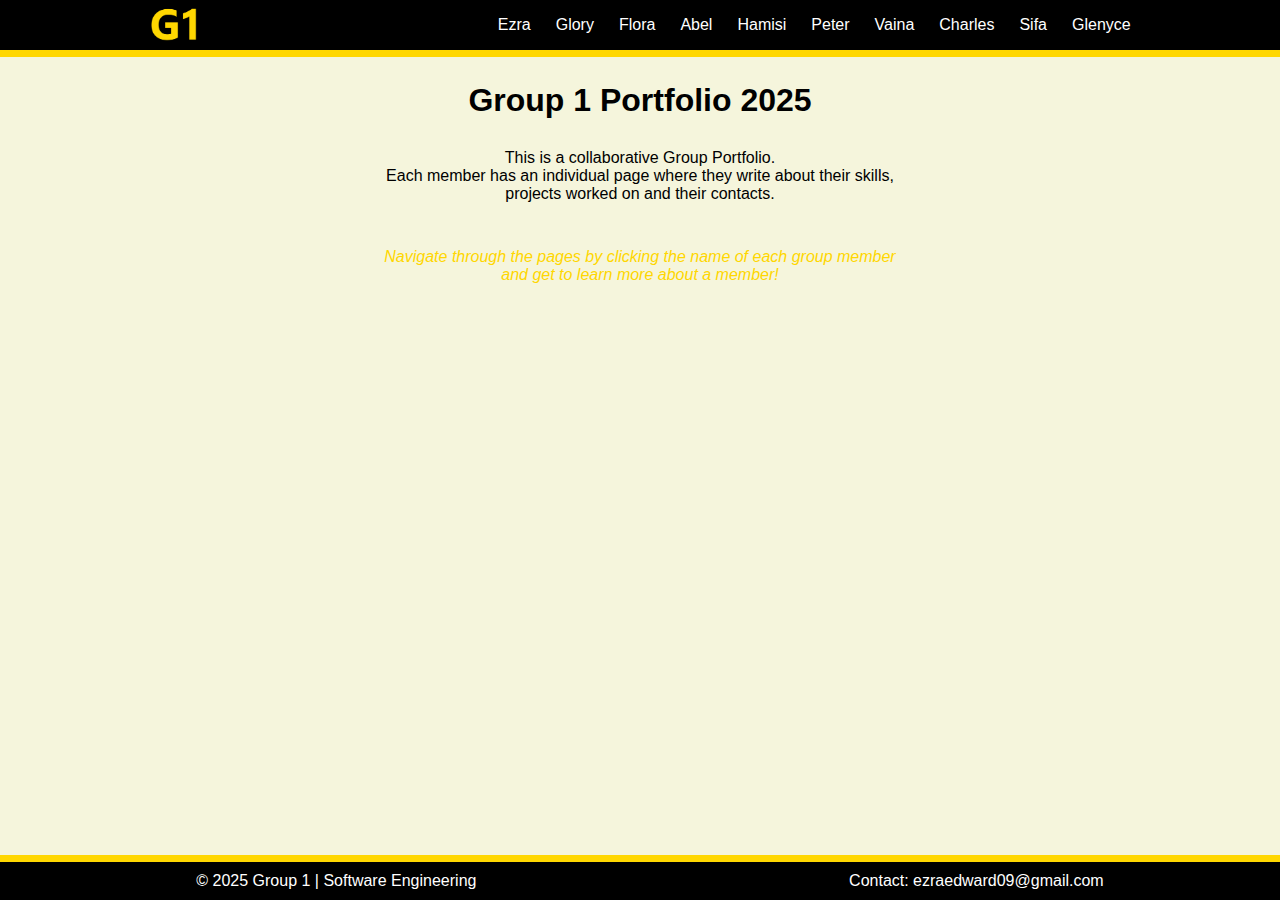
<file: html/index.html>
<!DOCTYPE html>
<html lang="en">
  <head>
    <meta charset="UTF-8" />
    <meta name="viewport" content="width=device-width, initial-scale=1.0" />
    <title>Group Portfolio</title>
    <link rel="stylesheet" href="/css/index.css" />
  </head>
  <body class="main">
    <header>
      <div class="navBar">
        <div>
          <img src="/images/logo.png" alt="My Logo" />
        </div>
        <div class="navGroup">
          <a href="ezra.html">Ezra</a>
          <a href="glory.html">Glory</a>
          <a href="flora.html">Flora</a>
          <a href="abel.html">Abel</a>
          <a href="hamis.html">Hamisi</a>
          <a href="peter.html">Peter</a>
          <a href="vaina.html">Vaina</a>
          <a href="charles.html">Charles</a>
          <a href="sifa.html">Sifa</a>
          <a href="glenyce.html">Glenyce</a>
        </div>
      </div>
    </header>
    <div class="heroSection">
      <h1>Group 1 Portfolio 2025</h1>
      <p>
        This is a collaborative Group Portfolio.<br />
        Each member has an individual page where they write about their skills,
        <br />
        projects worked on and their contacts.
      </p>

      <p class="CTA">
        Navigate through the pages by clicking the name of each group member
        <br />
        and get to learn more about a member!
      </p>
    </div>

    <footer>
      <div class="footer">
        <p>&copy; 2025 Group 1 | Software Engineering</p>
        <p>Contact: ezraedward09@gmail.com</p>
      </div>
    </footer>
  </body>
</html>
</file>
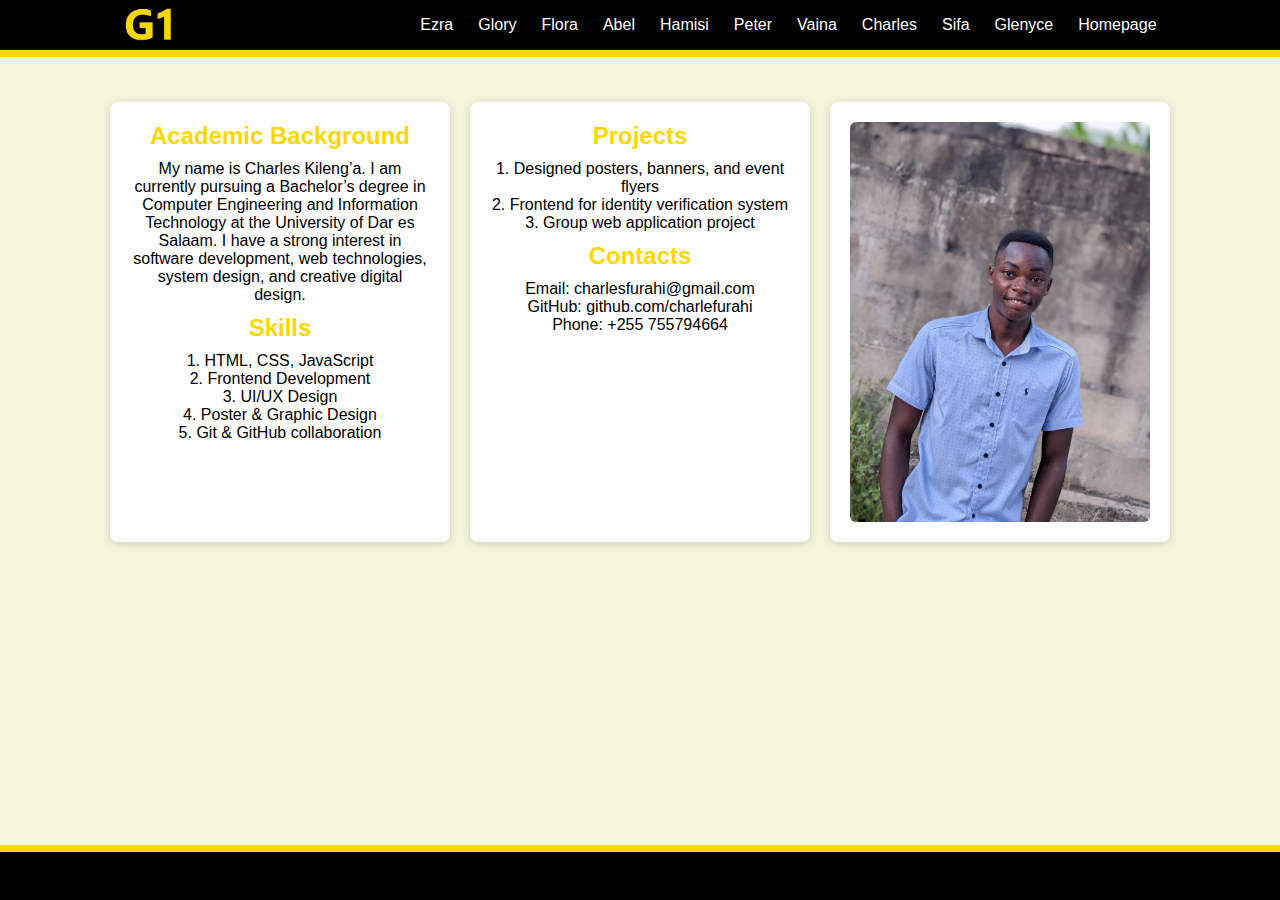
<file: html/charles.html>
<!DOCTYPE html> 
<html lang="en">
  <head>
    <meta charset="UTF-8" />
    <meta name="viewport" content="width=device-width, initial-scale=1.0" />
    <title>Charles Portfolio</title>
    <link rel="stylesheet" href="/css/index.css" />

    <!--Add any additional styling of your page below this comment!-->
    <style>
      .main_div {
        display: flex;
        gap: 20px;
        justify-content: center;
        margin-top: 45px;
        flex-wrap: wrap;
      }

      .card {
        background: white;
        box-shadow: 0 2px 8px rgba(0, 0, 0, 0.15);
        border-radius: 8px;
        padding: 20px;
        flex: 1;
        max-width: 300px;
        display: flex;
        flex-direction: column;
        align-items: center;
      }

      .card img {
        max-width: 100%;
        border-radius: 6px;
      }

      h2 {
        margin-top: 0;
        margin-bottom: 10px;
        text-align: center;
        color: gold;
      }

      p {
        text-align: center;
        color: black;
        margin-bottom: 10px;
      }
    </style>
  </head>

  <body class="main">
    <header>
      <div class="navBar">
        <div>
          <img src="/images/logo.png" alt="My Logo" />
        </div>
        <div class="navGroup">
          <a href="ezra.html">Ezra</a>
          <a href="glory.html">Glory</a>
          <a href="flora.html">Flora</a>
          <a href="abel.html">Abel</a>
          <a href="hamis.html">Hamisi</a>
          <a href="peter.html">Peter</a>
          <a href="vaina.html">Vaina</a>
          <a href="charles.html">Charles</a>
          <a href="sifa.html">Sifa</a>
          <a href="glenyce.html">Glenyce</a>
          <a href="index.html">Homepage</a>
        </div>
      </div>
    </header>

    <!--Start to write your codes below this comment!-->

    <div class="main_div">
      <div class="card">
        <h2>Academic Background</h2>
        <p>
          My name is Charles Kileng’a. I am currently pursuing a Bachelor’s degree in
          Computer Engineering and Information Technology at the University of Dar es Salaam.
          I have a strong interest in software development, web technologies, system design,
          and creative digital design.
        </p>

        <h2>Skills</h2>
        <p>
          1. HTML, CSS, JavaScript <br />
          2. Frontend Development <br />
          3. UI/UX Design <br />
          4. Poster & Graphic Design <br />
          5. Git & GitHub collaboration
        </p>
      </div>

      <div class="card">
        <h2>Projects</h2>
        <p>
          1. Designed posters, banners, and event flyers <br />
          2. Frontend for identity verification system <br />
          3. Group web application project
        </p>

        <h2>Contacts</h2>
        <p>
          Email: charlesfurahi@gmail.com <br />
          GitHub: github.com/charlefurahi <br />
          Phone: +255 755794664
        </p>
      </div>

      <div class="card">
        <img src="/images/charles.jpg" alt="My Picture" />
      </div>
    </div>

    <!--Above this comment is the end of your code-->

    <footer>
      <div class="footer">
        <p>&copy; 2025 Group 1 | Software Engineering</p>
        <p>Contact: ezraedward09@gmail.com</p>
      </div>
    </footer>
  </body>
</html>
</file>
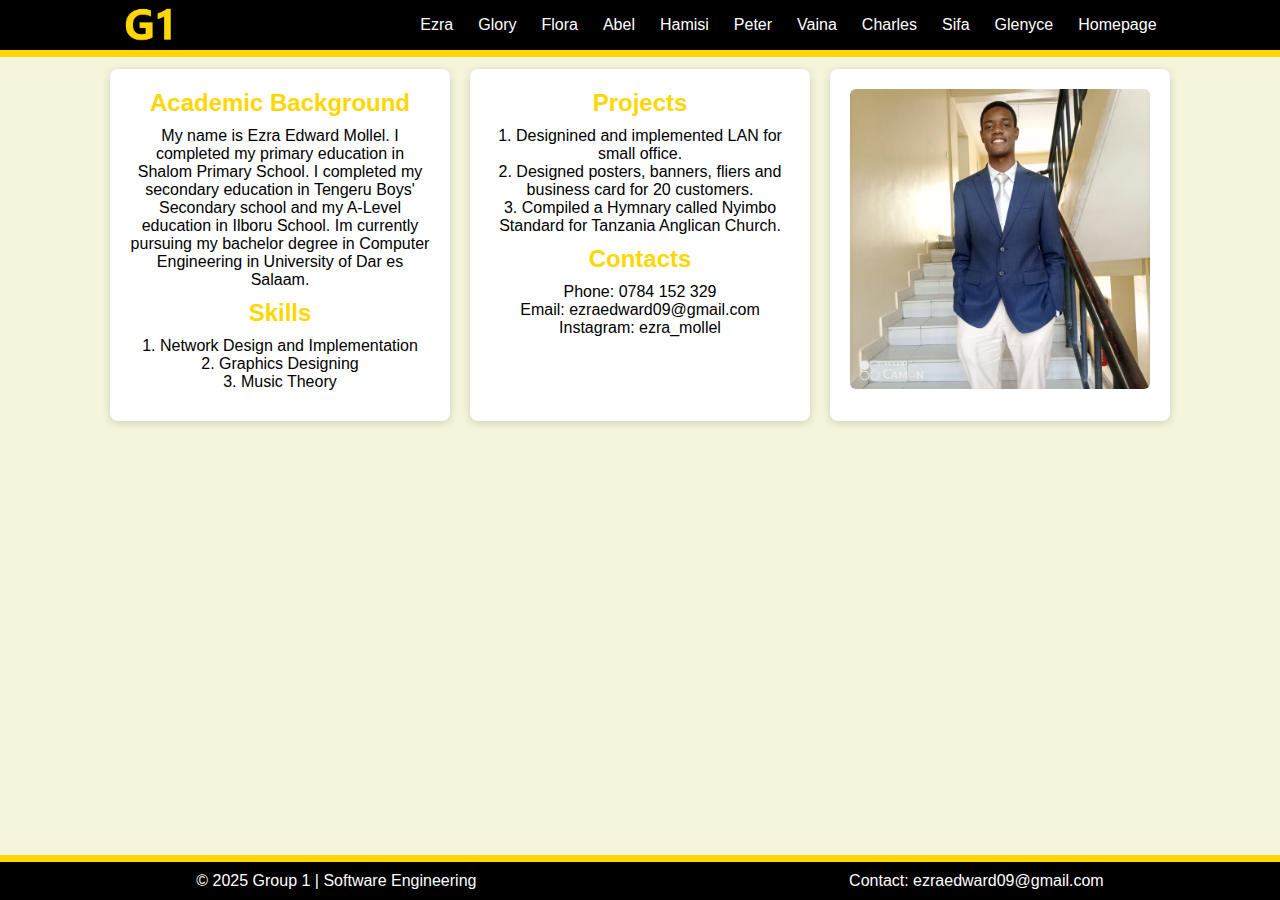
<file: html/ezra.html>
<!--In here, there are concepts of images, videos, anchor elements, styling, and lists-->
<!DOCTYPE html>
<html lang="en">
  <head>
    <meta charset="UTF-8" />
    <meta name="viewport" content="width=device-width, initial-scale=1.0" />
    <title>Ezra Portfolio</title>
    <link rel="stylesheet" href="/css/index.css" />

    <!--Add any additional styling of your page below this comment!-->
    <style>
      .main_div {
        display: flex;
        gap: 20px;
        justify-content: center;
        margin-top: 12px;

        .card {
          background: white;
          box-shadow: 0 2px 8px rgba(0, 0, 0, 0.15);
          border-radius: 8px;
          padding: 20px;
          flex: 1;
          max-width: 300px;
          display: flex;
          flex-direction: column;
          align-items: center;
        }

        img {
          max-width: 100%;
          border-radius: 6px;
        }

        h2 {
          margin-top: 0;
          margin-bottom: 10px;
          text-align: center;
          color: gold;
        }

        p {
          text-align: center;
          color: black;
          margin-bottom: 10px;
        }
      }
    </style>
  </head>
  <body class="main">
    <header>
      <div class="navBar">
        <div>
          <img src="/images/logo.png" alt="My Logo" />
        </div>
        <div class="navGroup">
          <a href="ezra.html">Ezra</a>
          <a href="glory.html">Glory</a>
          <a href="flora.html">Flora</a>
          <a href="abel.html">Abel</a>
          <a href="hamis.html">Hamisi</a>
          <a href="peter.html">Peter</a>
          <a href="vaina.html">Vaina</a>
          <a href="charles.html">Charles</a>
          <a href="sifa.html">Sifa</a>
          <a href="glenyce.html">Glenyce</a>
          <a href="index.html">Homepage</a>
        </div>
      </div>
    </header>
    <!--Start to write your codes below this comment!-->
    <div class="main_div">
      <div class="card">
        <h2>Academic Background</h2>
        <p>
          My name is Ezra Edward Mollel. I completed my primary education in
          Shalom Primary School. I completed my secondary education in Tengeru
          Boys' Secondary school and my A-Level education in Ilboru School. Im
          currently pursuing my bachelor degree in Computer Engineering in
          University of Dar es Salaam.
        </p>

        <h2>Skills</h2>
        <p>
          1. Network Design and Implementation <br />
          2. Graphics Designing <br />
          3. Music Theory
        </p>
      </div>
      <div class="card">
        <h2>Projects</h2>
        <p>
          1. Designined and implemented LAN for small office. <br />
          2. Designed posters, banners, fliers and business card for 20
          customers. <br />
          3. Compiled a Hymnary called Nyimbo Standard for Tanzania Anglican
          Church.
        </p>

        <h2>Contacts</h2>
        <p>
          Phone: 0784 152 329 <br />
          Email: ezraedward09@gmail.com <br />
          Instagram: ezra_mollel
        </p>
      </div>
      <div class="card">
        <img src="/images/ezra.jpg" alt="My Picture" />
      </div>
    </div>

    <!--Above this comment is the end of your code-->
    <footer>
      <div class="footer">
        <p>&copy; 2025 Group 1 | Software Engineering</p>
        <p>Contact: ezraedward09@gmail.com</p>
      </div>
    </footer>
  </body>
</html>
</file>
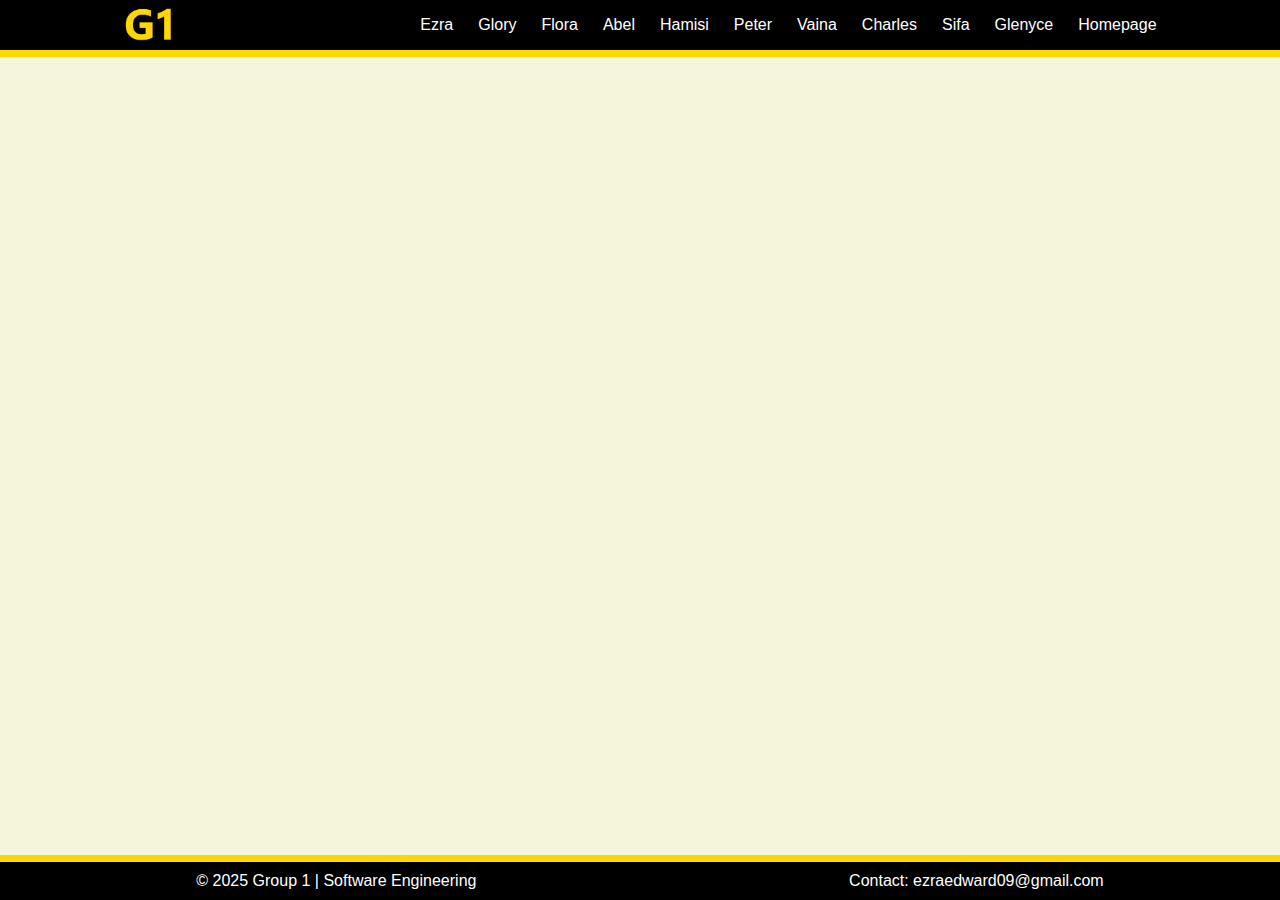
<file: html/flora.html>
<!DOCTYPE html>
<html lang="en">
  <head>
    <meta charset="UTF-8" />
    <meta name="viewport" content="width=device-width, initial-scale=1.0" />
    <title>Flora Portfolio</title>
    <link rel="stylesheet" href="/css/index.css" />

    <!--Add any additional styling of your page below this comment!-->
  </head>
  <body class="main">
    <header>
      <div class="navBar">
        <div>
          <img src="/images/logo.png" alt="My Logo" />
        </div>
        <div class="navGroup">
          <a href="ezra.html">Ezra</a>
          <a href="glory.html">Glory</a>
          <a href="flora.html">Flora</a>
          <a href="abel.html">Abel</a>
          <a href="hamis.html">Hamisi</a>
          <a href="peter.html">Peter</a>
          <a href="vaina.html">Vaina</a>
          <a href="charles.html">Charles</a>
          <a href="sifa.html">Sifa</a>
          <a href="glenyce.html">Glenyce</a>
          <a href="index.html">Homepage</a>
        </div>
      </div>
    </header>
    <!--Start to write your codes below this comment!-->

    <!--Above this comment is the end of your code-->
    <footer>
      <div class="footer">
        <p>&copy; 2025 Group 1 | Software Engineering</p>
        <p>Contact: ezraedward09@gmail.com</p>
      </div>
    </footer>
  </body>
</html>
</file>
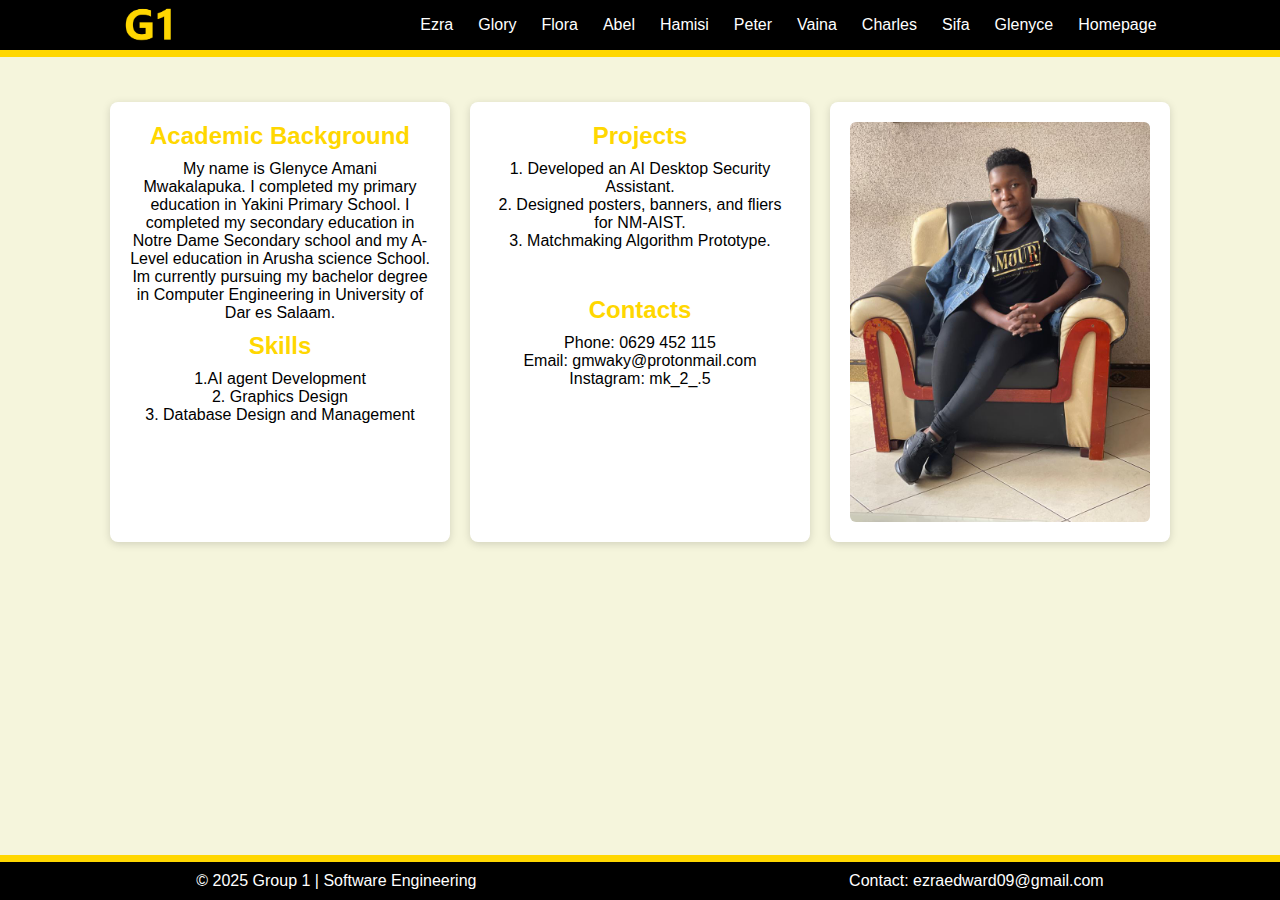
<file: html/glenyce.html>
<!--In here, there are concepts of images, videos, anchor elements, styling, and lists-->
<!DOCTYPE html>
<html lang="en">
  <head>
    <meta charset="UTF-8" />
    <meta name="viewport" content="width=device-width, initial-scale=1.0" />
    <title>Glenyce Portfolio</title>
    <link rel="stylesheet" href="/css/index.css" />

    <!--Add any additional styling of your page below this comment!-->
    <style>
      .main_div {
        display: flex;
        gap: 20px;
        justify-content: center;
        margin-top: 45px;

        .card {
          background: white;
          box-shadow: 0 2px 8px rgba(0, 0, 0, 0.15);
          border-radius: 8px;
          padding: 20px;
          flex: 1;
          max-width: 300px;
          display: flex;
          flex-direction: column;
          align-items: center;
        }

        img {
          max-width: 100%;
          border-radius: 6px;
        }

        h2 {
          margin-top: 0;
          margin-bottom: 10px;
          text-align: center;
          color: gold;
        }

        p {
          text-align: center;
          color: black;
          margin-bottom: 10px;
        }
      }
    </style>
  </head>
  <body class="main">
    <header>
      <div class="navBar">
        <div>
          <img src="/images/logo.png" alt="My Logo" />
        </div>
        <div class="navGroup">
          <a href="ezra.html">Ezra</a>
          <a href="glory.html">Glory</a>
          <a href="flora.html">Flora</a>
          <a href="abel.html">Abel</a>
          <a href="hamis.html">Hamisi</a>
          <a href="peter.html">Peter</a>
          <a href="vaina.html">Vaina</a>
          <a href="charles.html">Charles</a>
          <a href="sifa.html">Sifa</a>
          <a href="glenyce.html">Glenyce</a>
          <a href="index.html">Homepage</a>
        </div>
      </div>
    </header>
    <!--Start to write your codes below this comment!-->
    <div class="main_div">
      <div class="card">
        <h2>Academic Background</h2>
        <p>
          My name is Glenyce Amani Mwakalapuka. I completed my primary education in
          Yakini Primary School. I completed my secondary education in Notre Dame Secondary school and my A-Level education in Arusha science School. Im
          currently pursuing my bachelor degree in Computer Engineering in
          University of Dar es Salaam.
        </p>

        <h2>Skills</h2>
        <p>
          1.AI agent Development<br />
          2. Graphics Design <br />
          3. Database Design and Management
        </p>
      </div>
      <div class="card">
        <h2>Projects</h2>
        <p>
          1. Developed an AI Desktop Security Assistant.<br />
          2. Designed posters, banners, and fliers for NM-AIST. <br />
          3. Matchmaking Algorithm Prototype.
        </p>
        <br />
        <br />
        <h2>Contacts</h2>
        <p>
          Phone: 0629 452 115<br />
          Email: gmwaky@protonmail.com <br />
          Instagram: mk_2_.5
        </p>
      </div>
      <div class="card">
        <img src="/images/glenyce.jpeg" alt="My Picture" />
      </div>
    </div>

    <!--Above this comment is the end of your code-->
    <footer>
      <div class="footer">
        <p>&copy; 2025 Group 1 | Software Engineering</p>
        <p>Contact: ezraedward09@gmail.com</p>
      </div>
    </footer>
  </body>
</html>
</file>
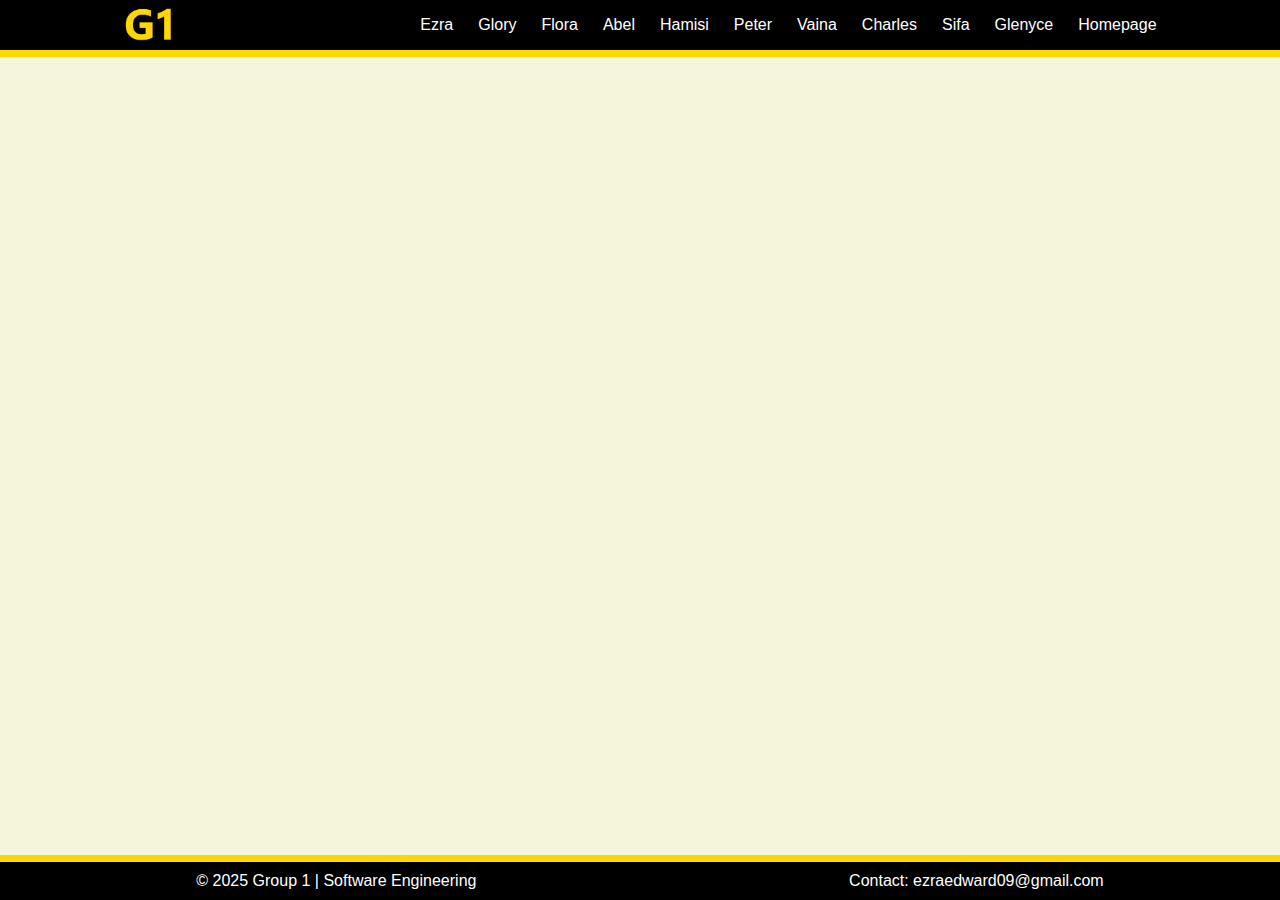
<file: html/glory.html>
<!DOCTYPE html>
<html lang="en">
  <head>
    <meta charset="UTF-8" />
    <meta name="viewport" content="width=device-width, initial-scale=1.0" />
    <title>Glory Portfolio</title>
    <link rel="stylesheet" href="/css/index.css" />

    <!--Add any additional styling of your page below this comment!-->
  </head>
  <body class="main">
    <header>
      <div class="navBar">
        <div>
          <img src="/images/logo.png" alt="My Logo" />
        </div>
        <div class="navGroup">
          <a href="ezra.html">Ezra</a>
          <a href="glory.html">Glory</a>
          <a href="flora.html">Flora</a>
          <a href="abel.html">Abel</a>
          <a href="hamis.html">Hamisi</a>
          <a href="peter.html">Peter</a>
          <a href="vaina.html">Vaina</a>
          <a href="charles.html">Charles</a>
          <a href="sifa.html">Sifa</a>
          <a href="glenyce.html">Glenyce</a>
          <a href="index.html">Homepage</a>
        </div>
      </div>
    </header>
    <!--Start to write your codes below this comment!-->

    <!--Above this comment is the end of your code-->
    <footer>
      <div class="footer">
        <p>&copy; 2025 Group 1 | Software Engineering</p>
        <p>Contact: ezraedward09@gmail.com</p>
      </div>
    </footer>
  </body>
</html>
</file>
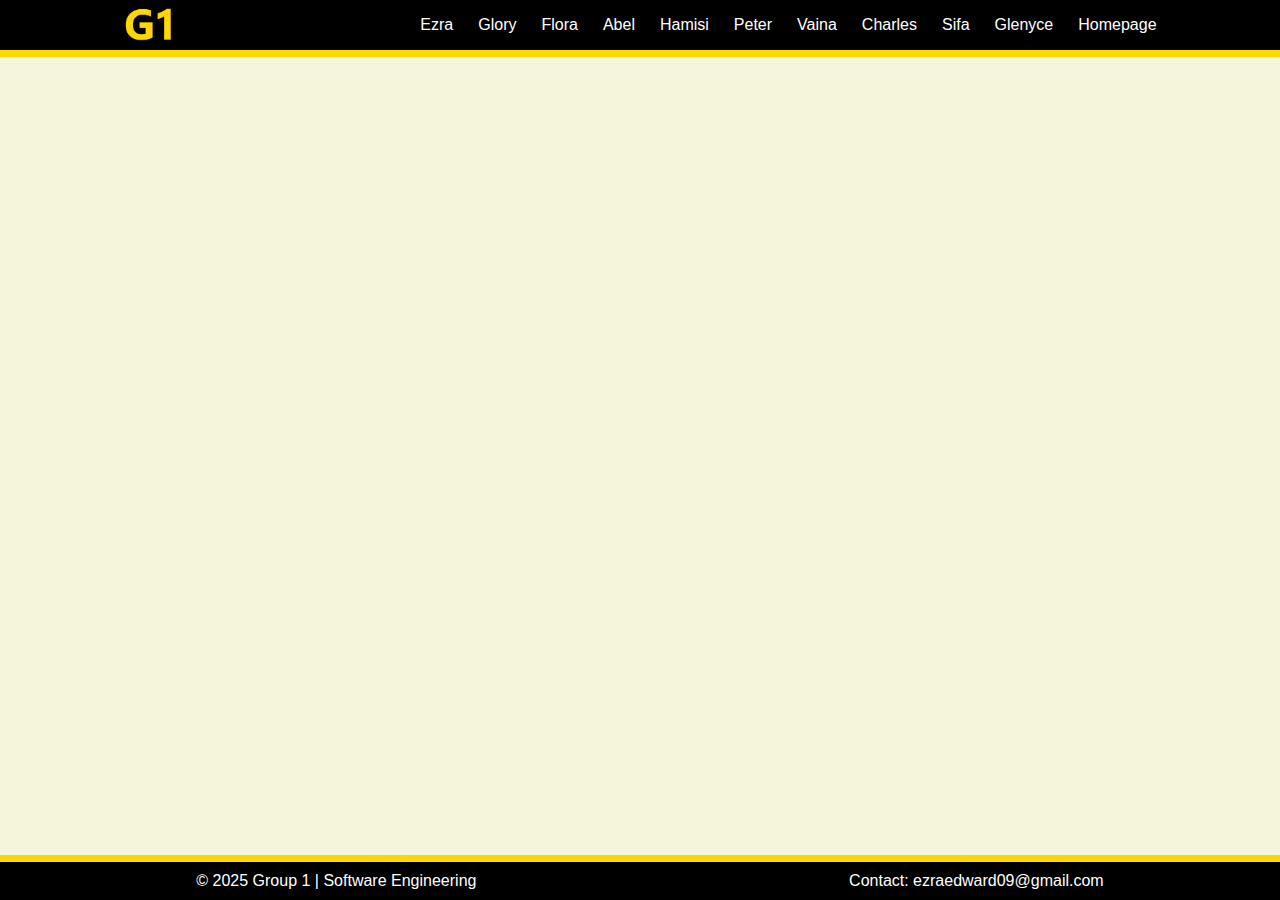
<file: html/hamis.html>
<!DOCTYPE html>
<html lang="en">
  <head>
    <meta charset="UTF-8" />
    <meta name="viewport" content="width=device-width, initial-scale=1.0" />
    <title>Hamisi Portfolio</title>
    <link rel="stylesheet" href="/css/index.css" />

    <!--Add any additional styling of your page below this comment!-->
  </head>
  <body class="main">
    <header>
      <div class="navBar">
        <div>
          <img src="/images/logo.png" alt="My Logo" />
        </div>
        <div class="navGroup">
          <a href="ezra.html">Ezra</a>
          <a href="glory.html">Glory</a>
          <a href="flora.html">Flora</a>
          <a href="abel.html">Abel</a>
          <a href="hamis.html">Hamisi</a>
          <a href="peter.html">Peter</a>
          <a href="vaina.html">Vaina</a>
          <a href="charles.html">Charles</a>
          <a href="sifa.html">Sifa</a>
          <a href="glenyce.html">Glenyce</a>
          <a href="index.html">Homepage</a>
        </div>
      </div>
    </header>
    <!--Start to write your codes below this comment!-->

    <!--Above this comment is the end of your code-->
    <footer>
      <div class="footer">
        <p>&copy; 2025 Group 1 | Software Engineering</p>
        <p>Contact: ezraedward09@gmail.com</p>
      </div>
    </footer>
  </body>
</html>
</file>
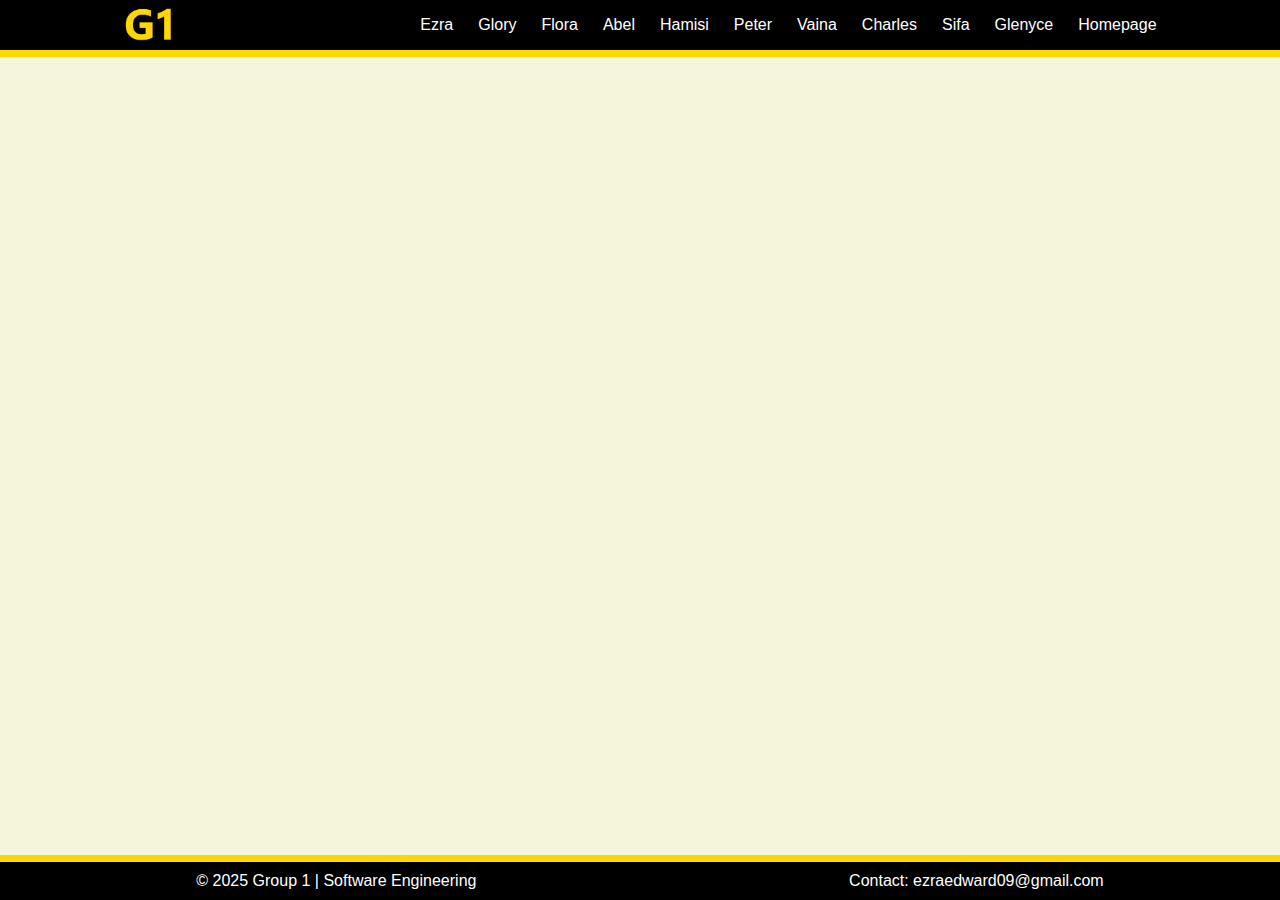
<file: html/peter.html>
<!DOCTYPE html>
<html lang="en">
  <head>
    <meta charset="UTF-8" />
    <meta name="viewport" content="width=device-width, initial-scale=1.0" />
    <title>Peter Portfolio</title>
    <link rel="stylesheet" href="/css/index.css" />

    <!--Add any additional styling of your page below this comment!-->
  </head>
  <body class="main">
    <header>
      <div class="navBar">
        <div>
          <img src="/images/logo.png" alt="My Logo" />
        </div>
        <div class="navGroup">
          <a href="ezra.html">Ezra</a>
          <a href="glory.html">Glory</a>
          <a href="flora.html">Flora</a>
          <a href="abel.html">Abel</a>
          <a href="hamis.html">Hamisi</a>
          <a href="peter.html">Peter</a>
          <a href="vaina.html">Vaina</a>
          <a href="charles.html">Charles</a>
          <a href="sifa.html">Sifa</a>
          <a href="glenyce.html">Glenyce</a>
          <a href="index.html">Homepage</a>
        </div>
      </div>
    </header>
    <!--Start to write your codes below this comment!-->

    <!--Above this comment is the end of your code-->
    <footer>
      <div class="footer">
        <p>&copy; 2025 Group 1 | Software Engineering</p>
        <p>Contact: ezraedward09@gmail.com</p>
      </div>
    </footer>
  </body>
</html>
</file>
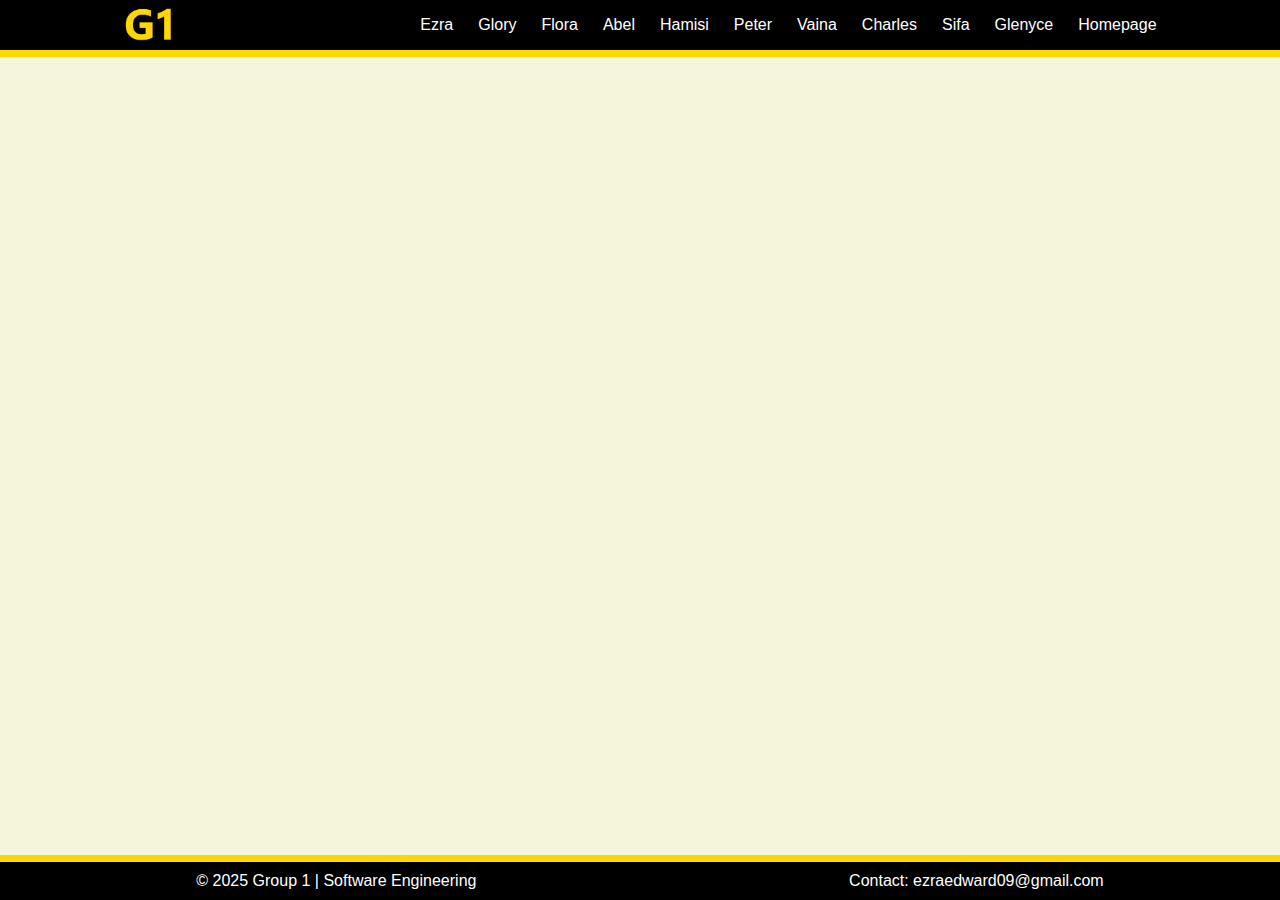
<file: html/sifa.html>
<!DOCTYPE html>
<html lang="en">
  <head>
    <meta charset="UTF-8" />
    <meta name="viewport" content="width=device-width, initial-scale=1.0" />
    <title>Sifa Portfolio</title>
    <link rel="stylesheet" href="/css/index.css" />

    <!--Add any additional styling of your page below this comment!-->
  </head>
  <body class="main">
    <header>
      <div class="navBar">
        <div>
          <img src="/images/logo.png" alt="My Logo" />
        </div>
        <div class="navGroup">
          <a href="ezra.html">Ezra</a>
          <a href="glory.html">Glory</a>
          <a href="flora.html">Flora</a>
          <a href="abel.html">Abel</a>
          <a href="hamis.html">Hamisi</a>
          <a href="peter.html">Peter</a>
          <a href="vaina.html">Vaina</a>
          <a href="charles.html">Charles</a>
          <a href="sifa.html">Sifa</a>
          <a href="glenyce.html">Glenyce</a>
          <a href="index.html">Homepage</a>
        </div>
      </div>
    </header>
    <!--Start to write your codes below this comment!-->

    <!--Above this comment is the end of your code-->
    <footer>
      <div class="footer">
        <p>&copy; 2025 Group 1 | Software Engineering</p>
        <p>Contact: ezraedward09@gmail.com</p>
      </div>
    </footer>
  </body>
</html>
</file>
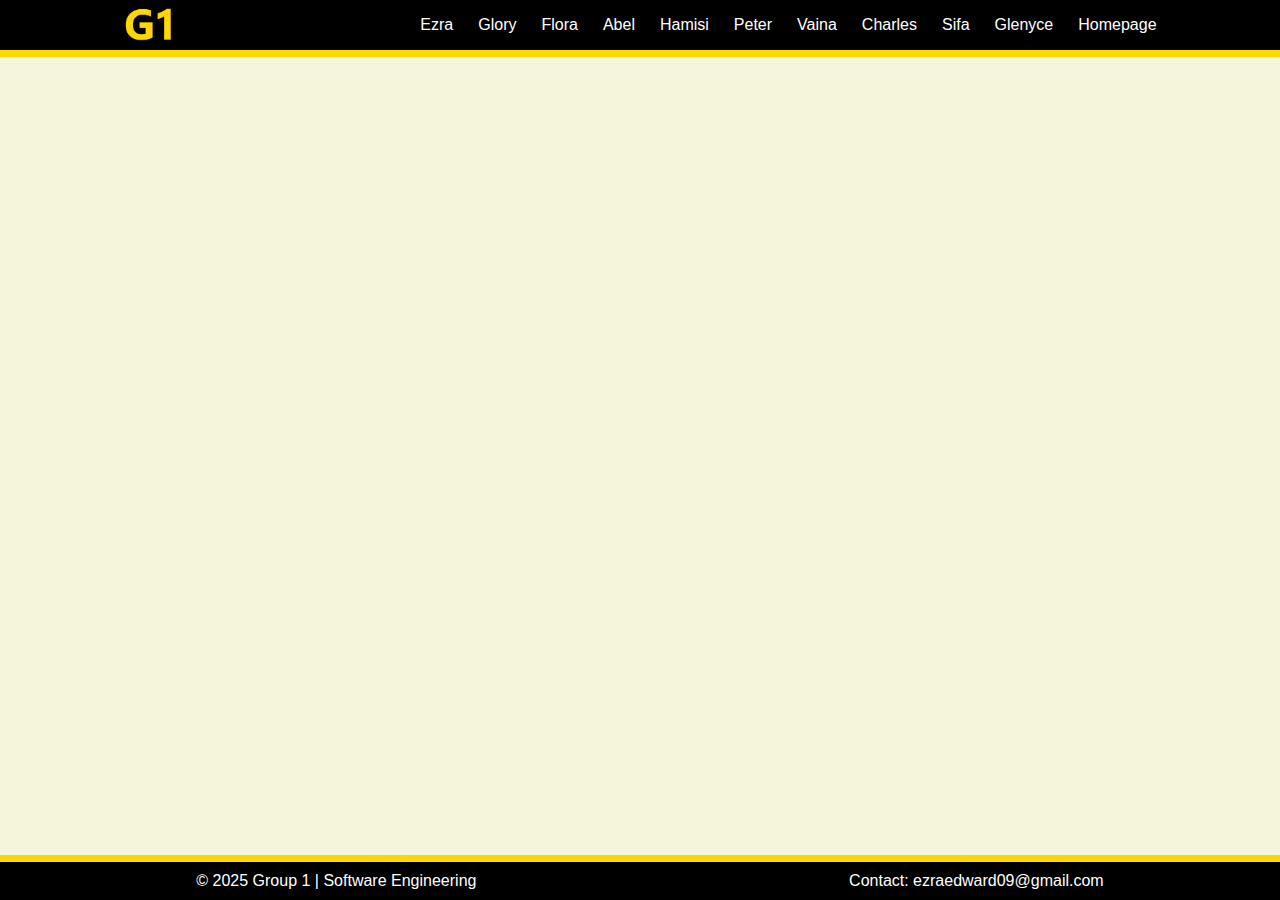
<file: html/vaina.html>
<!DOCTYPE html>
<html lang="en">
  <head>
    <meta charset="UTF-8" />
    <meta name="viewport" content="width=device-width, initial-scale=1.0" />
    <title>Vaina Portfolio</title>
    <link rel="stylesheet" href="/css/index.css" />

    <!--Add any additional styling of your page below this comment!-->
  </head>
  <body class="main">
    <header>
      <div class="navBar">
        <div>
          <img src="/images/logo.png" alt="My Logo" />
        </div>
        <div class="navGroup">
          <a href="ezra.html">Ezra</a>
          <a href="glory.html">Glory</a>
          <a href="flora.html">Flora</a>
          <a href="abel.html">Abel</a>
          <a href="hamis.html">Hamisi</a>
          <a href="peter.html">Peter</a>
          <a href="vaina.html">Vaina</a>
          <a href="charles.html">Charles</a>
          <a href="sifa.html">Sifa</a>
          <a href="glenyce.html">Glenyce</a>
          <a href="index.html">Homepage</a>
        </div>
      </div>
    </header>
    <!--Start to write your codes below this comment!-->

    <!--Above this comment is the end of your code-->
    <footer>
      <div class="footer">
        <p>&copy; 2025 Group 1 | Software Engineering</p>
        <p>Contact: ezraedward09@gmail.com</p>
      </div>
    </footer>
  </body>
</html>
</file>
<file: css/index.css>
*{
    margin: 0;
}

.main{
    width: 100vw;
    height: 100vh;
    background-color:beige;
    font-family: Arial, Helvetica, sans-serif;

    .navBar{
    color: gold;
    background-color: rgb(0, 0, 0);
    display: flex;
    justify-content: space-around;
    height: 50px;
    align-items: center;
    border-bottom: 7px solid gold;

        img{
            width: 50px;
            height: 50px;
            object-fit: cover;
        }
}

.navGroup{
    display:flex;
    gap: 25px;
    
        a{
            color: white;
            text-decoration: none;
        }
    
}

.heroSection{
    display: flex;
    flex-direction: column;
    text-align: center;
    justify-content: space-around;
    margin: 25px;
    gap: 15px;

        p{
            margin: 15px;
        }  
        
        .CTA{
            font-style: italic;
            color: gold;
    
        }
}

.footer{
    color: white;
    background-color: black;
    display: flex;
    padding: 10px;
    justify-content: space-around;
    border-top: 7px solid gold;
    position: fixed;
    bottom: 0px;
    width: 100vw;
}
  }
</file>
